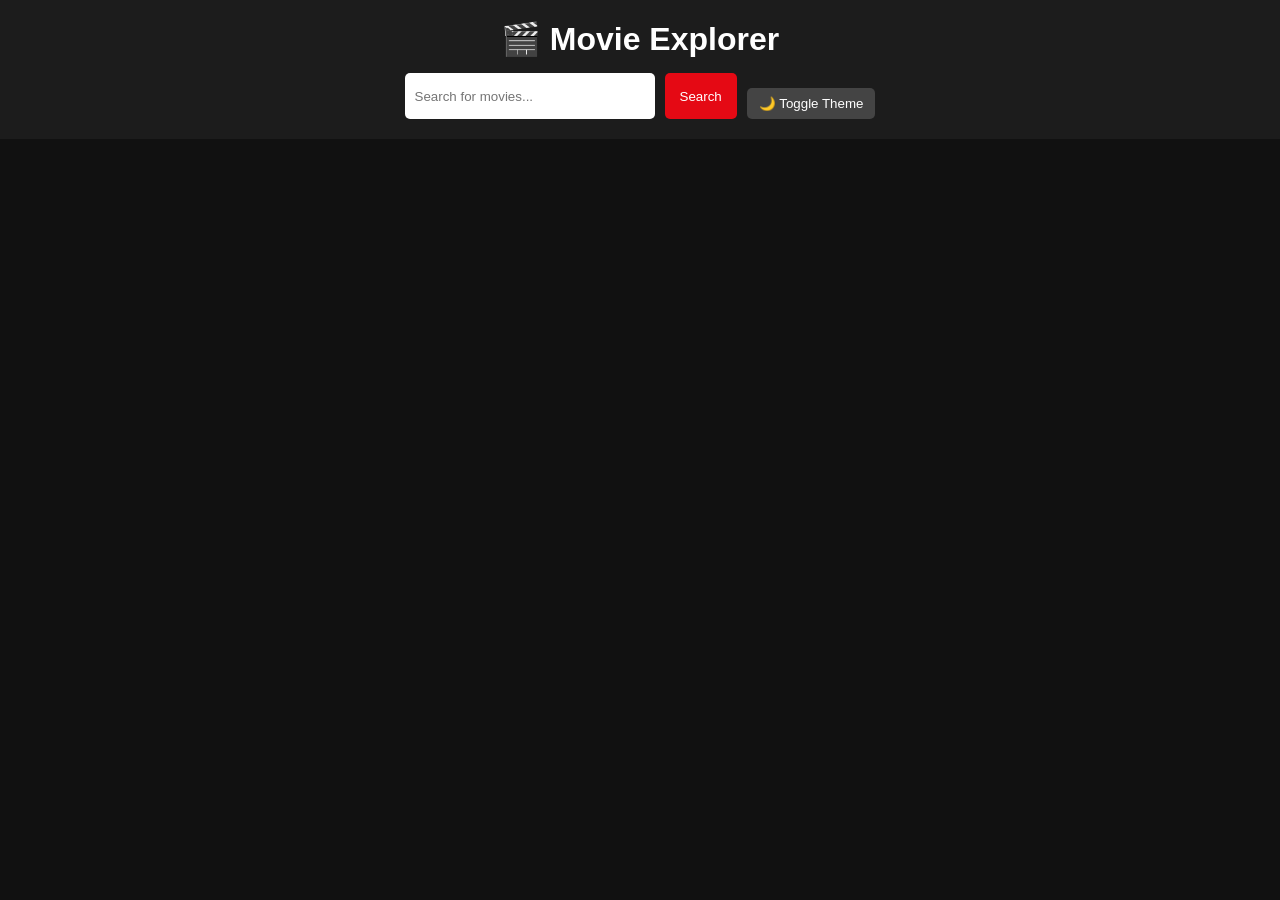
<file: index.html>
<!DOCTYPE html>
<html lang="en">
<head>
  <meta charset="UTF-8">
  <title>Movie Explorer</title>
  <link rel="stylesheet" href="styles.css">
</head>
<body>

  <header>
    <h1>🎬 Movie Explorer</h1>
    <div class="search-container">
      <input type="text" id="searchInput" placeholder="Search for movies...">
      <button id="searchBtn">Search</button>
      <button id="themeToggle">🌙 Toggle Theme</button>
    </div>
  </header>

  <main>
    <div id="moviesContainer" class="movies-container">
      <!-- Movies will appear here -->
    </div>
  </main>
  <script src="script.js"></script>
</body>
</html>
</file>
<file: styles.css>
* {
  margin: 0;
  padding: 0;
  box-sizing: border-box;
  font-family: Arial, sans-serif;
}

body {
  background-color: #111;
  color: #fff;
}

/* Header */
header {
  text-align: center;
  padding: 20px;
  background-color: #1c1c1c;
}

header h1 {
  margin-bottom: 15px;
}

/* Search Bar */
.search-container {
  display: flex;
  justify-content: center;
  gap: 10px;
}

.search-container input {
  padding: 10px;
  width: 250px;
  border: none;
  border-radius: 5px;
  outline: none;
}

.search-container button {
  padding: 10px 15px;
  border: none;
  background-color: #e50914;
  color: white;
  border-radius: 5px;
  cursor: pointer;
}

.search-container button:hover {
  background-color: #ff1f1f;
}

/* Movies Grid */
.movies-container {
  display: grid;
  grid-template-columns: repeat(auto-fit, minmax(200px, 1fr));
  gap: 20px;
  padding: 20px;
}

/* Movie Card */
.movie-card {
  background-color: #1c1c1c;
  border-radius: 10px;
  overflow: hidden;
  transition: transform 0.2s ease;
}

.movie-card:hover {
  transform: scale(1.05);
}

.movie-card img {
  width: 100%;
  height: 300px;
  object-fit: cover;
}

.movie-info {
  padding: 10px;
}

.movie-info h3 {
  font-size: 18px;
  margin-bottom: 5px;
}

.movie-info p {
  font-size: 14px;
  color: #bbb;
}


/* Light Theme */
body.light {
  background-color: #f5f5f5;
  color: #111;
}

body.light header {
  background-color: #ffffff;
}

body.light .movie-card {
  background-color: #ffffff;
  color: #000;
}

body.light .search-container input {
  background-color: #eee;
  color: #000;
}

/* Theme Button */
#themeToggle {
  margin-top: 15px;
  padding: 8px 12px;
  border: none;
  background-color: #444;
  color: white;
  border-radius: 5px;
  cursor: pointer;
}

#themeToggle:hover {
  background-color: #666;
}


/* ================= MEDIA QUERIES ================= */

/* Tablets (768px and below) */
@media (max-width: 768px) {
  header h1 {
    font-size: 22px;
  }

  .search-container {
    flex-direction: column;
    align-items: center;
  }

  .search-container input {
    width: 80%;
  }

  .search-container button {
    width: 80%;
  }

  .movies-container {
    grid-template-columns: repeat(auto-fit, minmax(150px, 1fr));
  }

  .movie-card img {
    height: 250px;
  }
}

/* Mobile (480px and below) */
@media (max-width: 480px) {
  header {
    padding: 15px;
  }

  header h1 {
    font-size: 18px;
  }

  .search-container input {
    width: 100%;
    font-size: 14px;
  }

  .search-container button {
    width: 100%;
    font-size: 14px;
  }

  .movies-container {
    grid-template-columns: 1fr;
    padding: 10px;
  }

  .movie-card img {
    height: 220px;
  }

  .movie-info h3 {
    font-size: 16px;
  }

  .movie-info p {
    font-size: 12px;
  }

  #themeToggle {
    width: 100%;
  }
}
</file>
